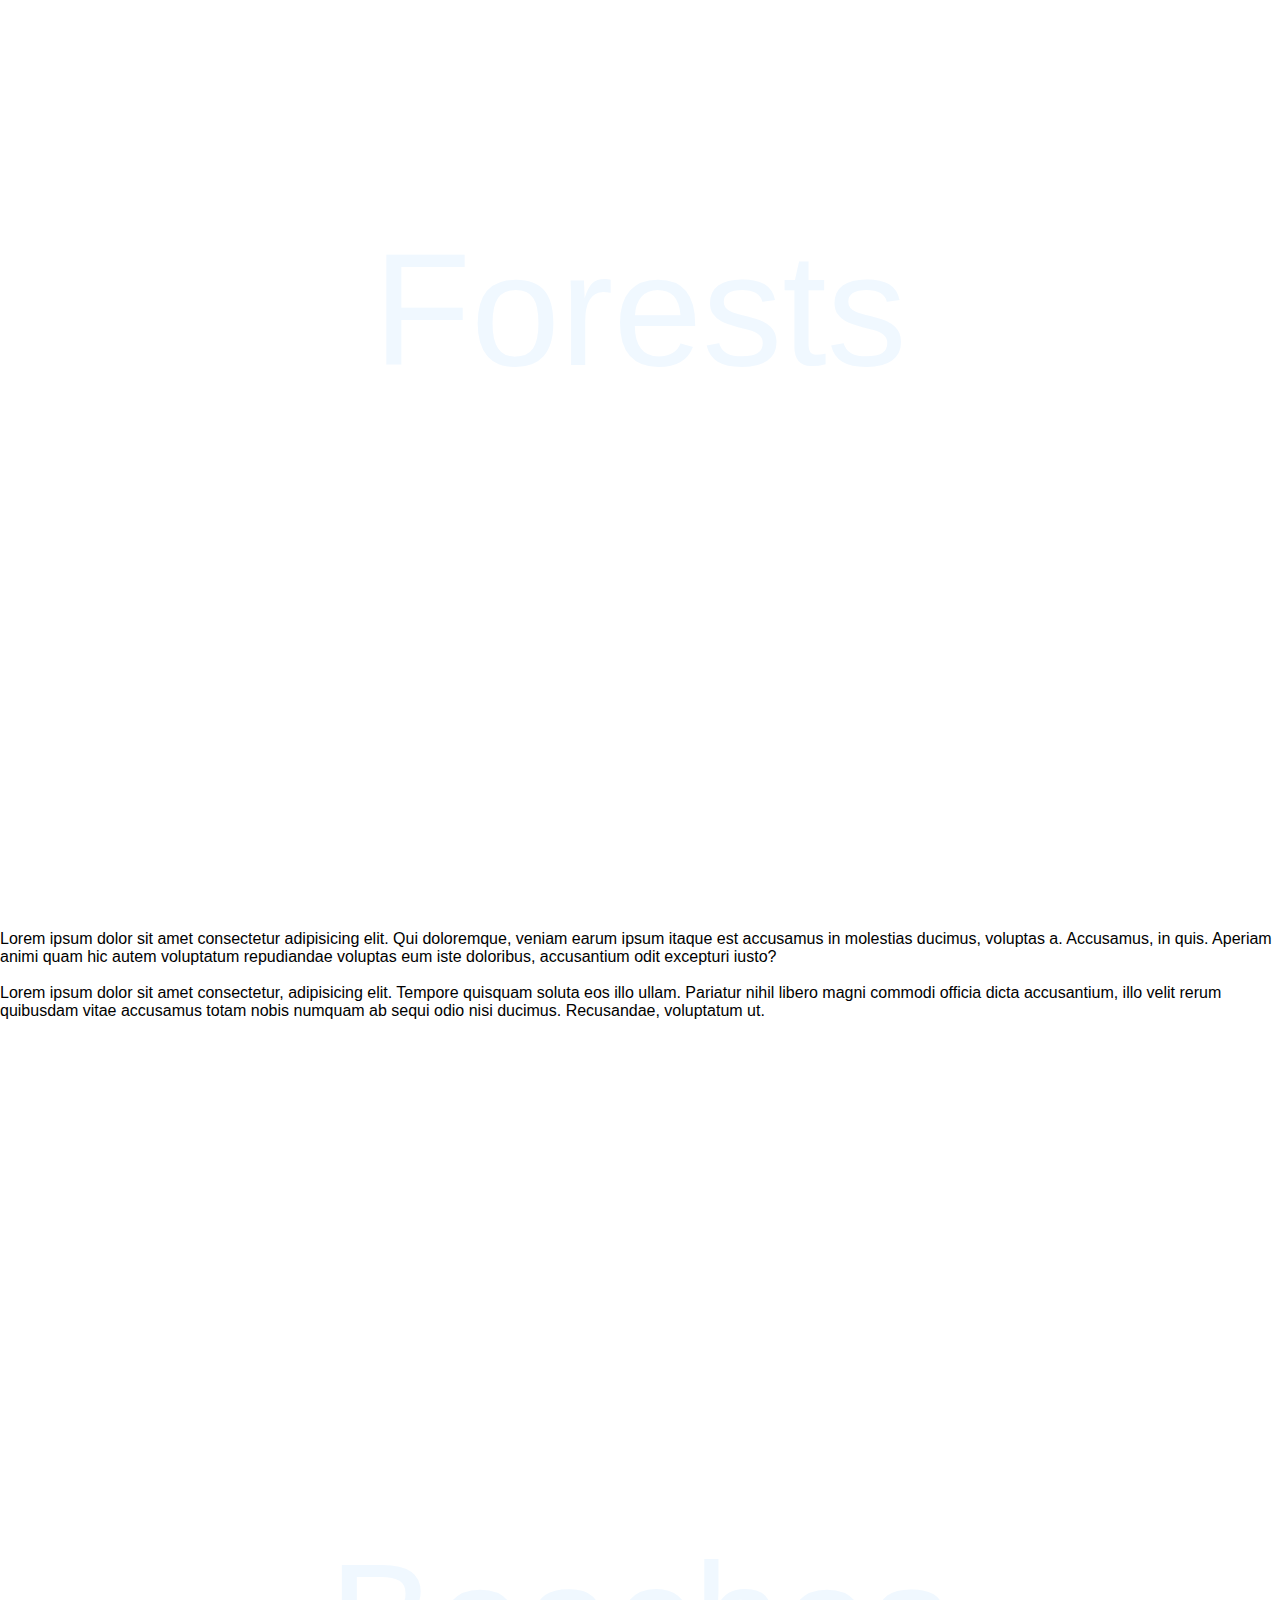
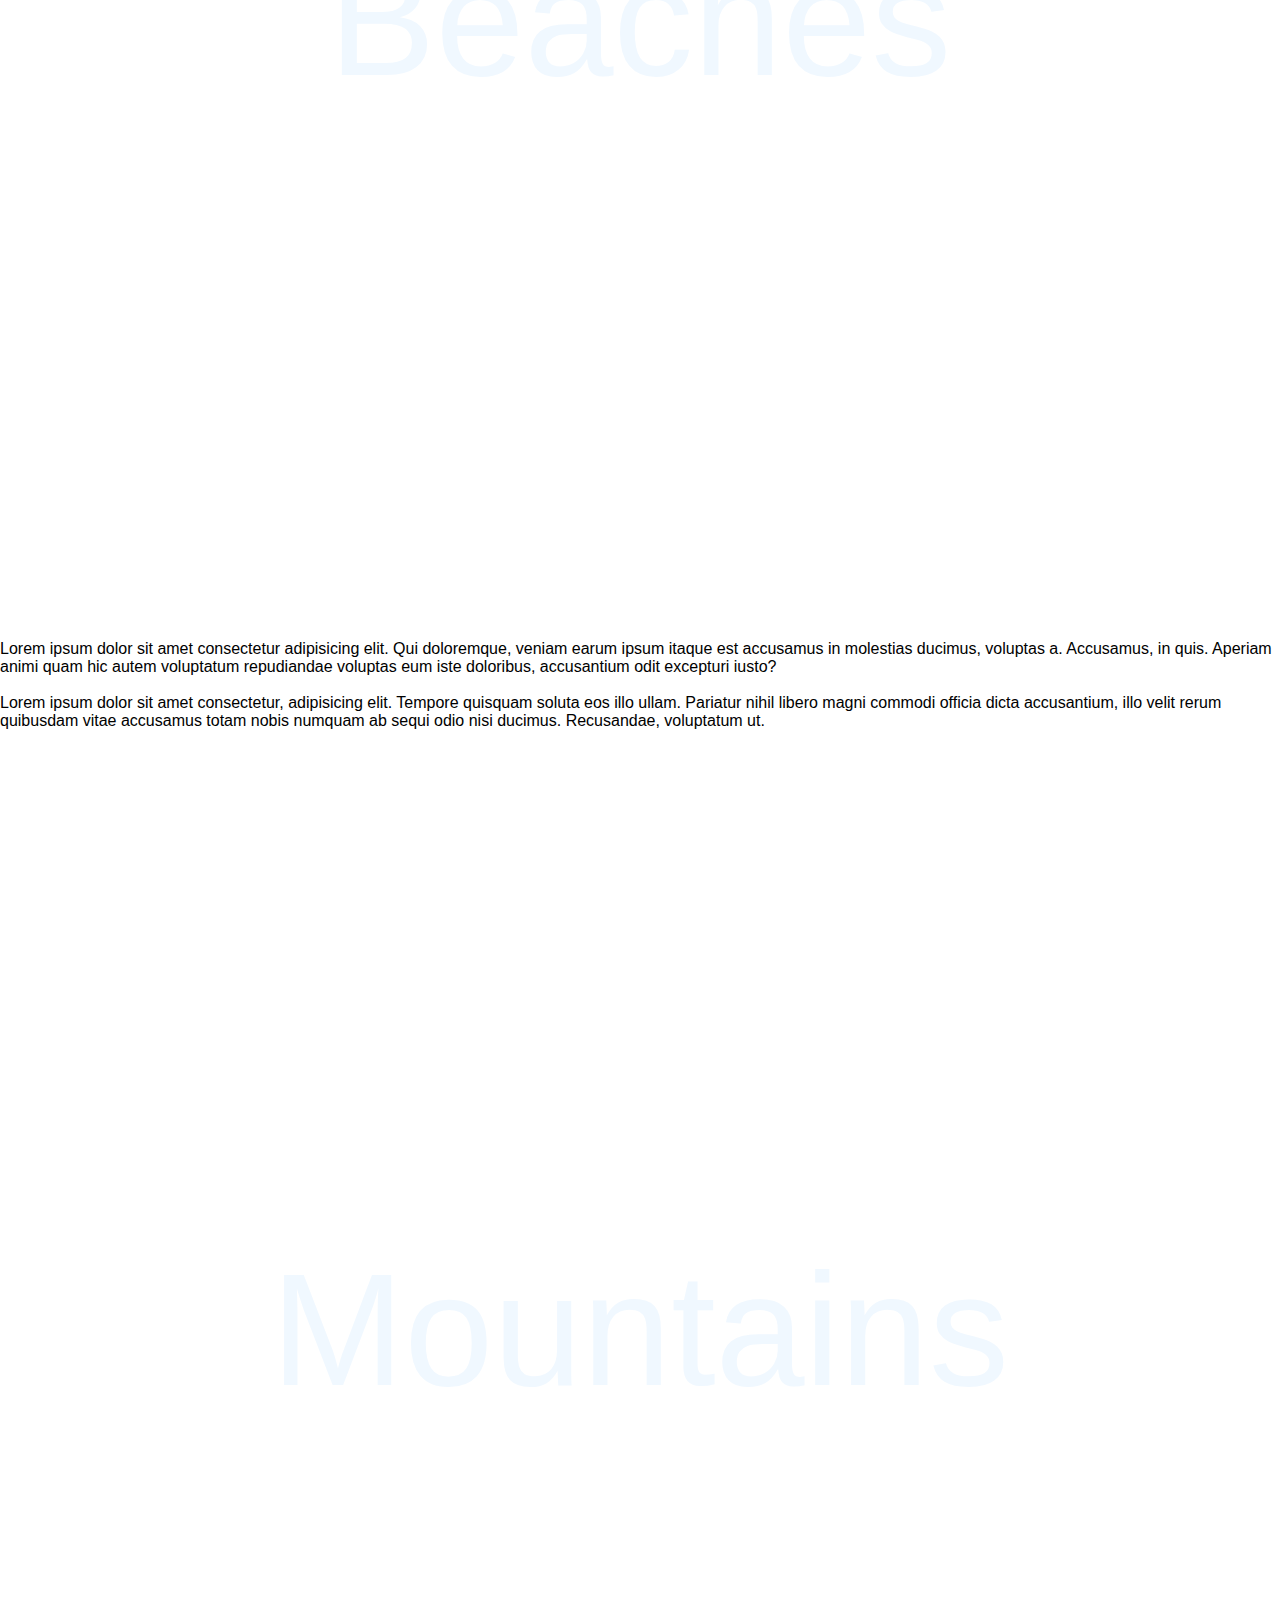
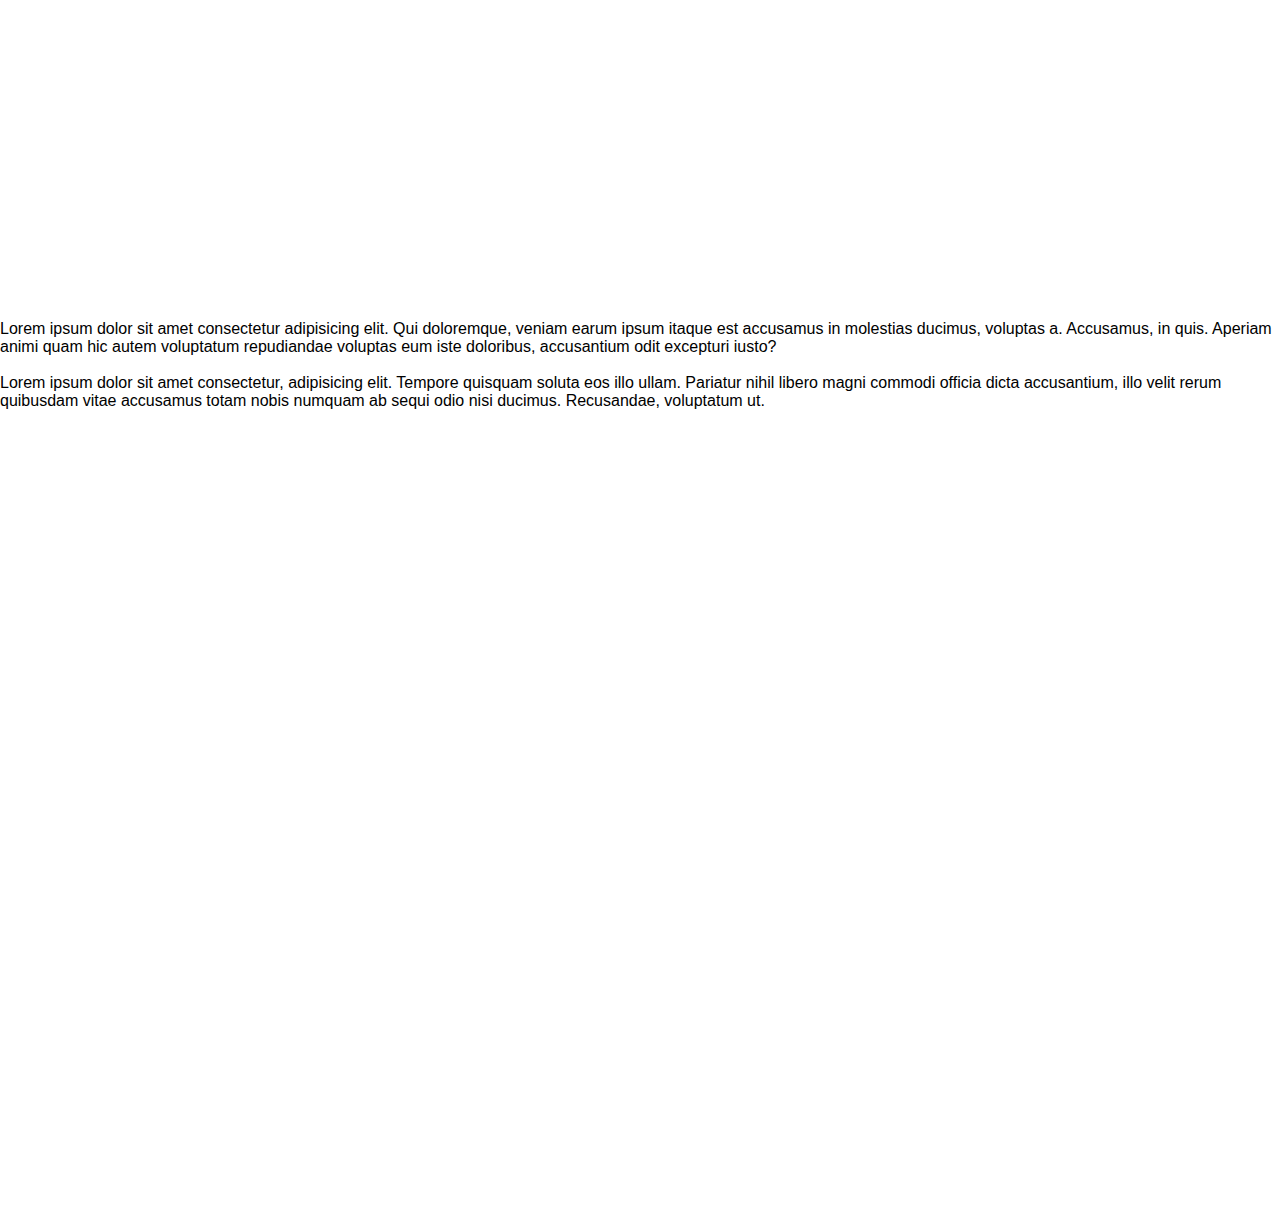
<file: Parallax Website/index.html>
<!DOCTYPE html>
<html lang="en">
  <head>
    <meta charset="UTF-8" />
    <meta http-equiv="X-UA-Compatible" content="IE=edge" />
    <meta name="viewport" content="width=device-width, initial-scale=1.0" />
    <title>Parallax Website</title>
    <link rel="stylesheet" href="styles.css" />
  </head>
  <body>
    <section class="parallax">
      <div class="inner">
        <br />
        <h1 class="head1">Forests</h1>
        <br />
      </div>
    </section>
    <div class="para">
      Lorem ipsum dolor sit amet consectetur adipisicing elit. Qui doloremque,
      veniam earum ipsum itaque est accusamus in molestias ducimus, voluptas a.
      Accusamus, in quis. Aperiam animi quam hic autem voluptatum repudiandae
      voluptas eum iste doloribus, accusantium odit excepturi iusto?
      <br />
      <br />
      Lorem ipsum dolor sit amet consectetur, adipisicing elit. Tempore quisquam
      soluta eos illo ullam. Pariatur nihil libero magni commodi officia dicta
      accusantium, illo velit rerum quibusdam vitae accusamus totam nobis
      numquam ab sequi odio nisi ducimus. Recusandae, voluptatum ut.
    </div>
    <section class="parallax1">
      <div class="inner">
        <br />
        <h1 class="head2">Beaches</h1>
        <br />
      </div>
    </section>
    <div class="para">
        Lorem ipsum dolor sit amet consectetur adipisicing elit. Qui doloremque,
        veniam earum ipsum itaque est accusamus in molestias ducimus, voluptas a.
        Accusamus, in quis. Aperiam animi quam hic autem voluptatum repudiandae
        voluptas eum iste doloribus, accusantium odit excepturi iusto?
        <br />
        <br />
        Lorem ipsum dolor sit amet consectetur, adipisicing elit. Tempore quisquam
        soluta eos illo ullam. Pariatur nihil libero magni commodi officia dicta
        accusantium, illo velit rerum quibusdam vitae accusamus totam nobis
        numquam ab sequi odio nisi ducimus. Recusandae, voluptatum ut.
    </div>
    <section class="parallax2">
        <div class="inner">
          <br />
          <h1 class="head3">Mountains</h1>
          <br />
        </div>
      </section>
      <div class="para3">
          Lorem ipsum dolor sit amet consectetur adipisicing elit. Qui doloremque,
          veniam earum ipsum itaque est accusamus in molestias ducimus, voluptas a.
          Accusamus, in quis. Aperiam animi quam hic autem voluptatum repudiandae
          voluptas eum iste doloribus, accusantium odit excepturi iusto?
          <br />
          <br />
          Lorem ipsum dolor sit amet consectetur, adipisicing elit. Tempore quisquam
          soluta eos illo ullam. Pariatur nihil libero magni commodi officia dicta
          accusantium, illo velit rerum quibusdam vitae accusamus totam nobis
          numquam ab sequi odio nisi ducimus. Recusandae, voluptatum ut.
        </div>
  </body>
</html>
</file>
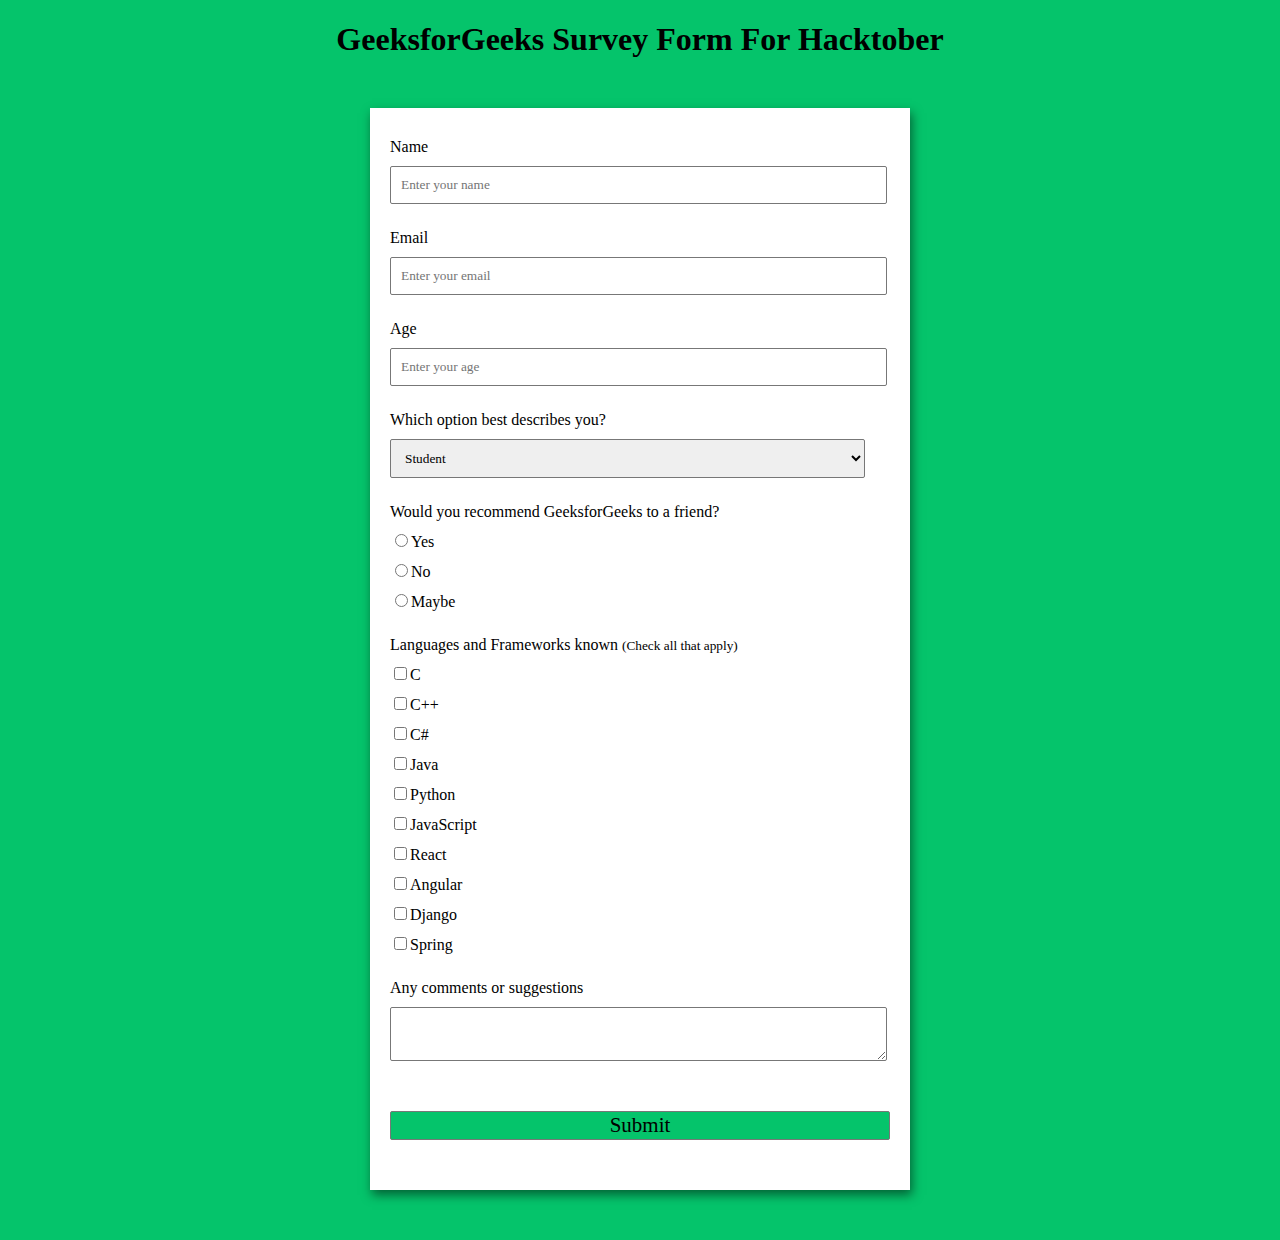
<file: Survey Form/index.html>
<!DOCTYPE html>
<html lang="en">

<head>
	<meta charset="UTF-8">
	<meta http-equiv="X-UA-Compatible" content="IE=edge">
	<meta name="viewport" content=
		"width=device-width, initial-scale=1.0">
	<title>
		Build a Survey Form using HTML and CSS
	</title>
</head>
<link rel="stylesheet" href="styles.css">
<body>
	<h1>GeeksforGeeks Survey Form For Hacktober</h1>

	<!-- Create Form -->
	<form id="form">

		<!-- Details -->
		<div class="form-control">
			<label for="name" id="label-name">
				Name
			</label>

			<!-- Input Type Text -->
			<input type="text"
				id="name"
				placeholder="Enter your name" />
		</div>

		<div class="form-control">
			<label for="email" id="label-email">
				Email
			</label>

			<!-- Input Type Email-->
			<input type="email"
				id="email"
				placeholder="Enter your email" />
		</div>

		<div class="form-control">
			<label for="age" id="label-age">
				Age
			</label>

			<!-- Input Type Text -->
			<input type="text"
				id="age"
				placeholder="Enter your age" />
		</div>

		<div class="form-control">
			<label for="role" id="label-role">
				Which option best describes you?
			</label>
			
			<!-- Dropdown options -->
			<select name="role" id="role">
				<option value="student">Student</option>
				<option value="intern">Intern</option>
				<option value="professional">
					Professional
				</option>
				<option value="other">Other</option>
			</select>
		</div>

		<div class="form-control">
			<label>
				Would you recommend GeeksforGeeks
				to a friend?
			</label>

			<!-- Input Type Radio Button -->
			<label for="recommed-1">
				<input type="radio"
					id="recommed-1"
					name="recommed">Yes</input>
			</label>
			<label for="recommed-2">
				<input type="radio"
					id="recommed-2"
					name="recommed">No</input>
			</label>
			<label for="recommed-3">
				<input type="radio"
					id="recommed-3"
					name="recommed">Maybe</input>
			</label>
		</div>

		<div class="form-control">
			<label>Languages and Frameworks known
				<small>(Check all that apply)</small>
			</label>
			<!-- Input Type Checkbox -->
			<label for="inp-1">
				<input type="checkbox"
					name="inp">C</input></label>
			<label for="inp-2">
				<input type="checkbox"
					name="inp">C++</input></label>
			<label for="inp-3">
				<input type="checkbox"
					name="inp">C#</input></label>
			<label for="inp-4">
				<input type="checkbox"
					name="inp">Java</input></label>
			<label for="inp-5">
				<input type="checkbox"
					name="inp">Python</input></label>
			<label for="inp-6">
				<input type="checkbox"
					name="inp">JavaScript</input></label>
			<label for="inp-7">
				<input type="checkbox"
					name="inp">React</input></label>
			<label for="inp-7">
				<input type="checkbox"
					name="inp">Angular</input></label>
			<label for="inp-7">
				<input type="checkbox"
					name="inp">Django</input></label>
			<label for="inp-7">
				<input type="checkbox"
					name="inp">Spring</input></label>
		</div>

		<div class="form-control">
			<label for="comment">
				Any comments or suggestions
			</label>

			<!-- multi-line text input control -->
			<textarea name="comment" id="comment"
				placeholder="Enter your comment here">
			</textarea>
		</div>

		<!-- Multi-line Text Input Control -->
		<button type="submit" value="submit">
			Submit
		</button>
	</form>
</body>

</html>
</file>
<file: Parallax Website/styles.css>
* {
  margin: 0;
  border: 0;
  padding: 0;
  font-weight: 100;
  height: 100%;
  font-family: "Open Sans", sans-serif;
}
.parallax {
  background: url("https://images.pexels.com/photos/192136/pexels-photo-192136.jpeg?auto=compress&cs=tinysrgb&dpr=2&h=650&w=940");
  /* Set a specific height */
  min-height: 500px;

  /* Create the parallax scrolling effect */
  background-attachment: fixed;
  background-position: center;
  background-repeat: no-repeat;
  background-size: cover;
}
h1 {
  color: aliceblue;
  font-size: 160px;
  text-align: center;
}
.head1,
.head2,
.head3 {
  margin-top: 200px;
}
.para {
  margin-top: 30px;
  margin-bottom: 30px;
  width: 80em;
  text-align: left;
  margin-left: auto;
  margin-right: auto;
}
.parallax1 {
  background: url("https://images.pexels.com/photos/3369569/pexels-photo-3369569.jpeg?auto=compress&cs=tinysrgb&dpr=2&h=650&w=940");
  /* Set a specific height */
  min-height: 500px;

  /* Create the parallax scrolling effect */
  background-attachment: fixed;
  background-position: center;
  background-repeat: no-repeat;
  background-size: cover;
  margin-top: -550px;
}
.parallax2 {
  background: url("https://images.pexels.com/photos/417173/pexels-photo-417173.jpeg?auto=compress&cs=tinysrgb&dpr=2&h=650&w=940");
  /* Set a specific height */
  min-height: 500px;

  /* Create the parallax scrolling effect */
  background-attachment: fixed;
  background-position: center;
  background-repeat: no-repeat;
  background-size: cover;
  margin-top: -550px;
}
.para3{
    margin-bottom: -200px;
}
</file>
<file: Survey Form/styles.css>
/* Styling the Body element i.e. Color,
		Font, Alignment */
body {
  background-color: #05c46b;
  font-family: Verdana;
  text-align: center;
}

/* Styling the Form (Color, Padding, Shadow) */
form {
  background-color: #fff;
  max-width: 500px;
  margin: 50px auto;
  padding: 30px 20px;
  box-shadow: 2px 5px 10px rgba(0, 0, 0, 0.5);
}

/* Styling form-control Class */
.form-control {
  text-align: left;
  margin-bottom: 25px;
}

/* Styling form-control Label */
.form-control label {
  display: block;
  margin-bottom: 10px;
}

/* Styling form-control input,
		select, textarea */
.form-control input,
.form-control select,
.form-control textarea {
  border: 1px solid #777;
  border-radius: 2px;
  font-family: inherit;
  padding: 10px;
  display: block;
  width: 95%;
}

/* Styling form-control Radio
		button and Checkbox */
.form-control input[type="radio"],
.form-control input[type="checkbox"] {
  display: inline-block;
  width: auto;
}

/* Styling Button */
button {
  background-color: #05c46b;
  border: 1px solid #777;
  border-radius: 2px;
  font-family: inherit;
  font-size: 21px;
  display: block;
  width: 100%;
  margin-top: 50px;
  margin-bottom: 20px;
}
</file>
